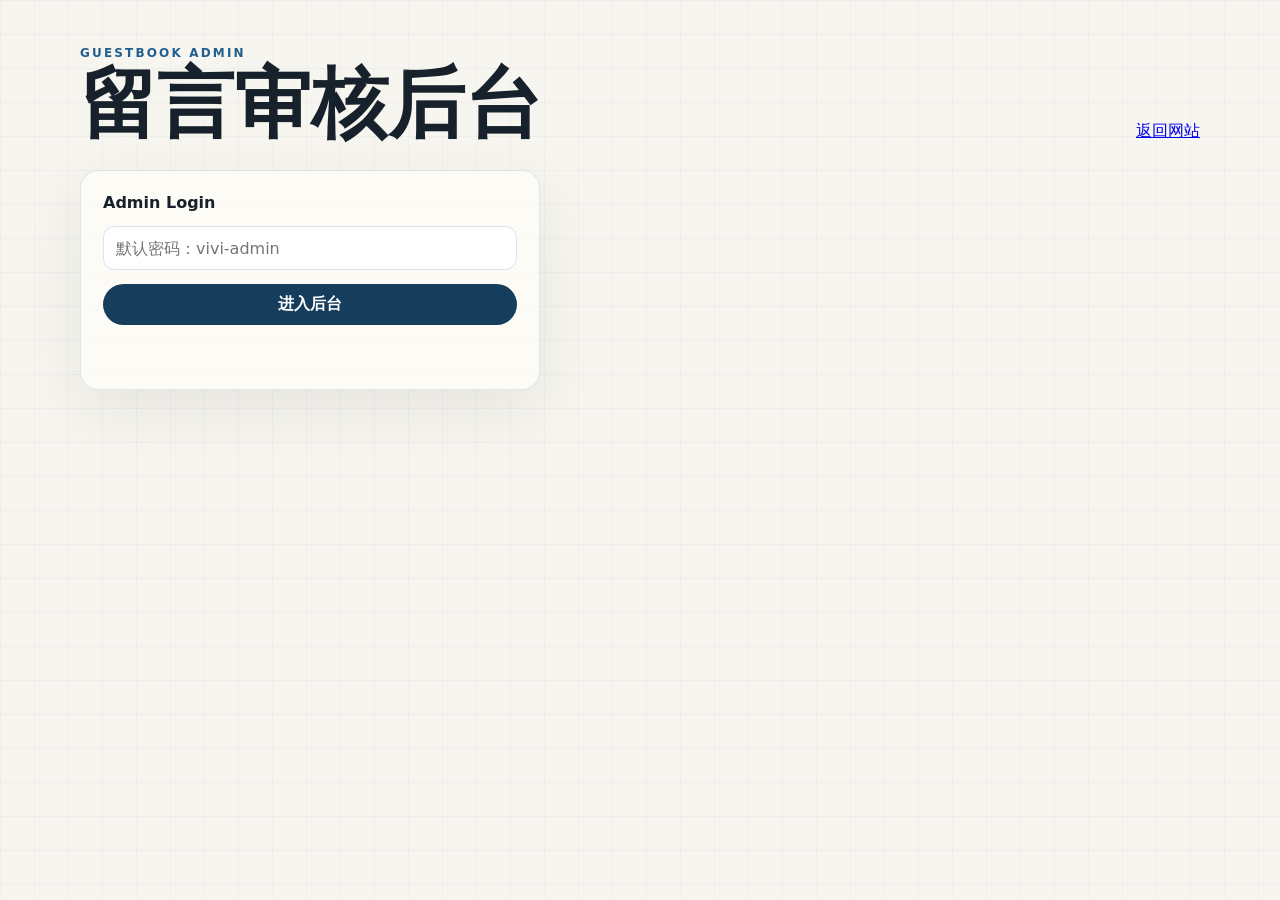
<file: admin.html>
<!doctype html>
<html lang="zh-CN">
  <head>
    <meta charset="utf-8" />
    <meta name="viewport" content="width=device-width, initial-scale=1" />
    <meta name="guestbook-api-base" content="" />
    <title>Guestbook Admin</title>
    <style>
      :root {
        --ink: #17212b;
        --muted: #697784;
        --line: #d9e1e4;
        --paper: #f7f5ef;
        --surface: #fffdf8;
        --blue: #163d5c;
        --copper: #b87945;
      }

      * { box-sizing: border-box; }

      body {
        margin: 0;
        background:
          linear-gradient(rgba(23, 33, 43, 0.035) 1px, transparent 1px),
          linear-gradient(90deg, rgba(23, 33, 43, 0.028) 1px, transparent 1px),
          var(--paper);
        background-size: 34px 34px;
        color: var(--ink);
        font-family: Inter, ui-sans-serif, system-ui, -apple-system, BlinkMacSystemFont, "Segoe UI", "PingFang SC", sans-serif;
      }

      main {
        width: min(1120px, calc(100% - 36px));
        margin: 0 auto;
        padding: 46px 0;
      }

      header {
        display: flex;
        align-items: flex-end;
        justify-content: space-between;
        gap: 24px;
        margin-bottom: 28px;
      }

      .kicker {
        margin: 0 0 7px;
        color: #225f8f;
        font-size: 0.75rem;
        font-weight: 900;
        letter-spacing: 0.18em;
        text-transform: uppercase;
      }

      h1 {
        margin: 0;
        font-family: Georgia, "Times New Roman", "Songti SC", serif;
        font-size: clamp(2.4rem, 7vw, 4.8rem);
        line-height: 0.98;
      }

      .panel,
      .message {
        border: 1px solid rgba(34, 95, 143, 0.14);
        border-radius: 18px;
        background: rgba(255, 253, 248, 0.78);
        box-shadow: 0 20px 60px rgba(23, 33, 43, 0.08);
      }

      .panel {
        display: grid;
        gap: 14px;
        max-width: 460px;
        padding: 22px;
      }

      input {
        width: 100%;
        min-height: 44px;
        border: 1px solid rgba(34, 95, 143, 0.16);
        border-radius: 12px;
        background: white;
        font: inherit;
        padding: 10px 12px;
      }

      button {
        border: 0;
        border-radius: 999px;
        background: var(--blue);
        color: white;
        cursor: pointer;
        font: inherit;
        font-weight: 850;
        padding: 10px 16px;
      }

      button.secondary { background: #e8efec; color: var(--blue); }
      button.warn { background: #8f3d52; }

      .status {
        color: var(--muted);
        font-size: 0.88rem;
        font-weight: 720;
      }

      .toolbar {
        display: flex;
        flex-wrap: wrap;
        gap: 10px;
        margin: 28px 0 18px;
      }

      .toolbar button.is-active {
        background: var(--copper);
      }

      .list {
        display: grid;
        gap: 12px;
      }

      .message {
        display: grid;
        gap: 12px;
        padding: 18px;
      }

      .message-top {
        display: flex;
        justify-content: space-between;
        gap: 14px;
      }

      .message h3 {
        margin: 0;
        color: var(--blue);
      }

      .badge {
        align-self: start;
        border-radius: 999px;
        background: #e8efec;
        color: var(--blue);
        font-size: 0.75rem;
        font-weight: 900;
        padding: 4px 9px;
      }

      .message p {
        margin: 0;
        color: var(--ink);
        line-height: 1.6;
      }

      .meta {
        color: var(--muted);
        font-size: 0.82rem;
      }

      .actions {
        display: flex;
        flex-wrap: wrap;
        gap: 8px;
      }

      [hidden] { display: none !important; }
    </style>
  </head>
  <body>
    <main>
      <header>
        <div>
          <p class="kicker">Guestbook Admin</p>
          <h1>留言审核后台</h1>
        </div>
        <a href="index.html">返回网站</a>
      </header>

      <section class="panel" id="loginPanel">
        <strong>Admin Login</strong>
        <input id="password" type="password" placeholder="默认密码：vivi-admin" />
        <button id="loginButton" type="button">进入后台</button>
        <p class="status" id="loginStatus"></p>
      </section>

      <section id="adminPanel" hidden>
        <div class="toolbar">
          <button class="is-active" type="button" data-filter="all">全部</button>
          <button type="button" data-filter="pending">待审核</button>
          <button type="button" data-filter="approved">已展示</button>
          <button type="button" data-filter="rejected">已拒绝</button>
          <button class="secondary" type="button" id="refreshButton">刷新</button>
        </div>
        <div class="list" id="messageList"></div>
      </section>
    </main>

    <script>
      const TOKEN_KEY = "portfolio-guestbook-admin-token";
      const configuredApiBase =
        window.GUESTBOOK_API_BASE ||
        document.querySelector('meta[name="guestbook-api-base"]')?.content?.trim() ||
        "";
      const API_BASE = configuredApiBase || (window.location.protocol === "file:" ? "http://127.0.0.1:8800" : "");
      let token = localStorage.getItem(TOKEN_KEY) || "";
      let filter = "all";
      let messages = [];

      const loginPanel = document.getElementById("loginPanel");
      const adminPanel = document.getElementById("adminPanel");
      const loginStatus = document.getElementById("loginStatus");
      const list = document.getElementById("messageList");

      function escapeHtml(value) {
        return String(value || "").replace(/[&<>"']/g, (char) => ({
          "&": "&amp;",
          "<": "&lt;",
          ">": "&gt;",
          '"': "&quot;",
          "'": "&#039;",
        })[char]);
      }

      async function api(path, options = {}) {
        const response = await fetch(`${API_BASE}${path}`, {
          ...options,
          headers: {
            "Content-Type": "application/json",
            "X-Admin-Token": token,
            ...(options.headers || {}),
          },
        });
        const data = await response.json().catch(() => ({}));
        if (!response.ok) throw new Error(data.error || "Request failed");
        return data;
      }

      function render() {
        const visible = filter === "all" ? messages : messages.filter((item) => item.status === filter);
        if (!visible.length) {
          list.innerHTML = `<article class="message"><p class="meta">暂无留言。</p></article>`;
          return;
        }
        list.innerHTML = visible.map((item) => `
          <article class="message">
            <div class="message-top">
              <div>
                <h3>${escapeHtml(item.name)}</h3>
                <div class="meta">${escapeHtml(item.contact || "No contact")} · ${escapeHtml(item.created_at)}</div>
              </div>
              <span class="badge">${escapeHtml(item.status)}</span>
            </div>
            <p>${escapeHtml(item.message)}</p>
            <div class="actions">
              <button type="button" data-action="approved" data-id="${item.id}">Approve</button>
              <button class="secondary" type="button" data-action="pending" data-id="${item.id}">Pending</button>
              <button class="secondary" type="button" data-action="rejected" data-id="${item.id}">Reject</button>
              <button class="warn" type="button" data-action="delete" data-id="${item.id}">Delete</button>
            </div>
          </article>
        `).join("");
      }

      async function loadMessages() {
        const data = await api("/api/admin/messages");
        messages = data.messages || [];
        render();
      }

      document.getElementById("loginButton").addEventListener("click", async () => {
        token = document.getElementById("password").value.trim();
        try {
          await api("/api/admin/login", {
            method: "POST",
            body: JSON.stringify({ password: token }),
          });
          localStorage.setItem(TOKEN_KEY, token);
          loginPanel.hidden = true;
          adminPanel.hidden = false;
          await loadMessages();
        } catch (error) {
          loginStatus.textContent = error.message === "Failed to fetch" ? "请先运行 server.py 启动留言后端。" : "密码不正确。";
        }
      });

      document.querySelector(".toolbar").addEventListener("click", async (event) => {
        const button = event.target.closest("button");
        if (!button) return;
        if (button.id === "refreshButton") {
          await loadMessages();
          return;
        }
        if (button.dataset.filter) {
          filter = button.dataset.filter;
          document.querySelectorAll("[data-filter]").forEach((node) => node.classList.toggle("is-active", node === button));
          render();
        }
      });

      list.addEventListener("click", async (event) => {
        const button = event.target.closest("button[data-action]");
        if (!button) return;
        const id = button.dataset.id;
        if (button.dataset.action === "delete") {
          if (!confirm("确定删除这条留言吗？")) return;
          await api(`/api/admin/messages/${id}`, { method: "DELETE" });
        } else {
          await api(`/api/admin/messages/${id}`, {
            method: "PATCH",
            body: JSON.stringify({ status: button.dataset.action }),
          });
        }
        await loadMessages();
      });

      if (token) {
        loginPanel.hidden = true;
        adminPanel.hidden = false;
        loadMessages().catch(() => {
          localStorage.removeItem(TOKEN_KEY);
          loginPanel.hidden = false;
          adminPanel.hidden = true;
        });
      }
    </script>
  </body>
</html>
</file>
